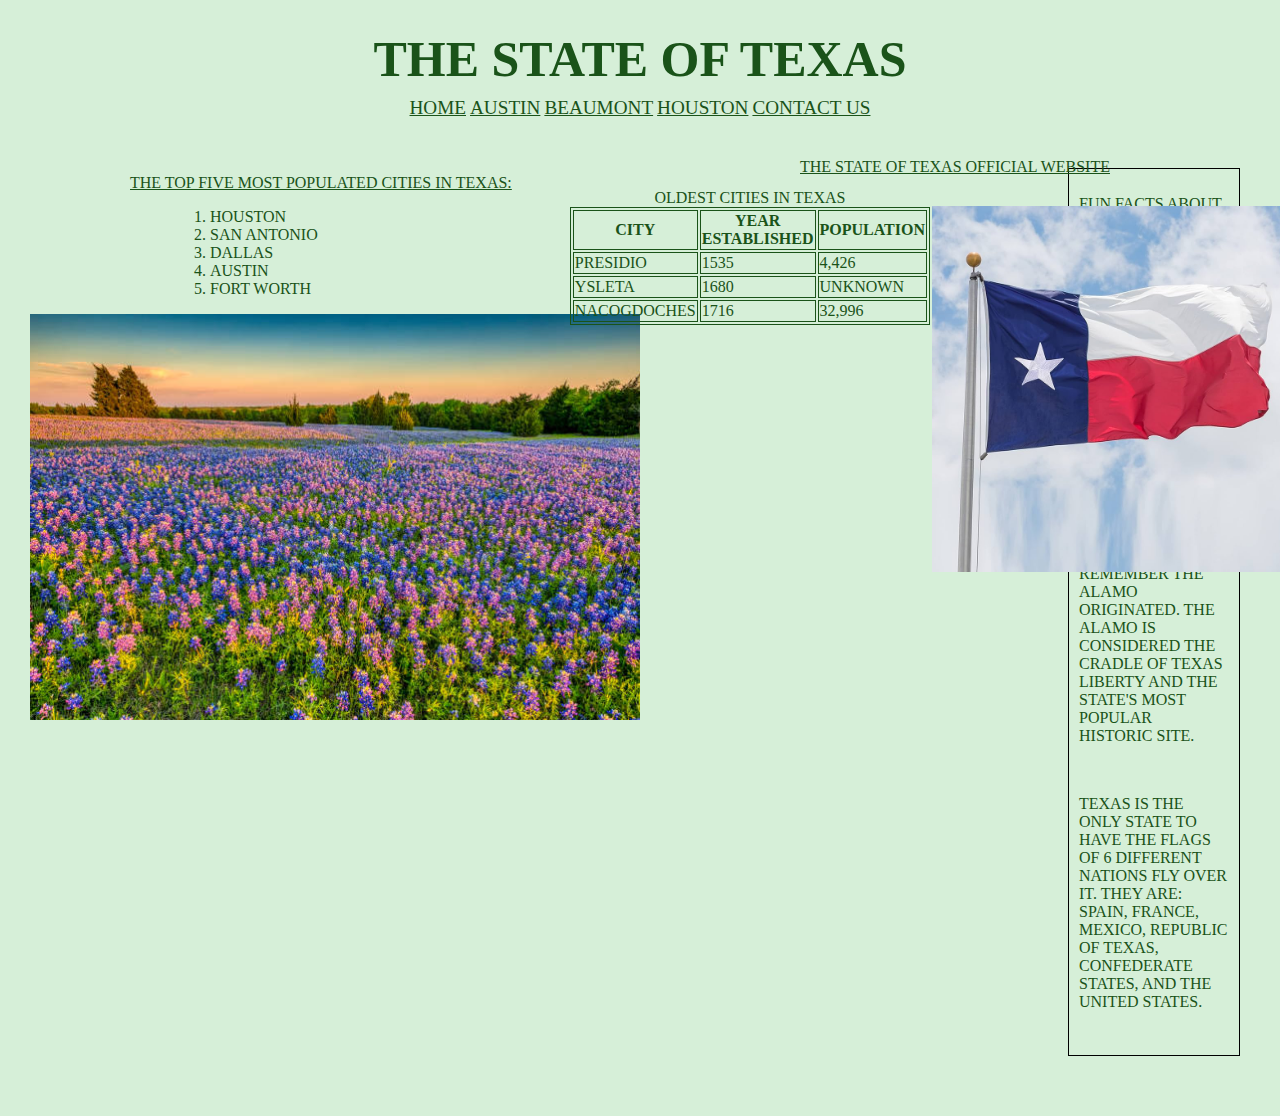
<file: index.html>
<html lang="en">
<head>
    <meta charset="UTF-8">
    <meta name="viewport" content="width=device-width, initial-scale=1.0">
    <title>The State of Texas</title>
    <link rel="stylesheet" href="styles.css">
</head>
<body>
    <header>
        <h1>The State of Texas</h1>
    </header>
    <nav>
        <a href="index.html" class="home">Home</a>
        <a href="austin.html" class="austin">Austin</a>
        <a href="beaumont.html" class="beaumont">Beaumont</a>
        <a href="houston.html" class="houston">Houston</a>
        <a href="contactus.html" class="contact">Contact Us</a>
    </nav>
    <br>
    <br>
    <div>
        <a href="https://www.texas.gov/" target="_blank" class="texassite">The State of Texas Official Website</a>
    </div>
    <aside>
        <p>Fun facts about Texas:</p><br>
        <p>Texas is popularly known as The Lone Star State.</p><br>
        <p>The Alamo is located in San Antonio. It is where Texas defenders fell to Mexican General Santa Anna and the phrase Remember the Alamo originated. The Alamo is considered the cradle of Texas liberty and the state's most popular historic site.</p><br>
        <p>Texas is the only state to have the flags of 6 different nations fly over it. They are: Spain, France, Mexico, Republic of Texas, Confederate States, and the United States.</p><br>
    </aside>
    <section>
        <p class="ul">The top five most populated cities in Texas:</p>
        <ol>
            <li>Houston</li>
            <li>San Antonio</li>
            <li>Dallas</li>
            <li>Austin</li>
            <li>Fort Worth</li>
        </ol>

        
    
    

    <div class="bonnetcontainer">
        <img src="bluebonnets.jpg" alt="Texas State flower: Bluebonnets" class="bluebonnets">
        <div class="bonnetoverlay">
            <div class="bonnettext">Bluebonnets are the state flower of Texas.</div>
        </div>
    </div>
    <div class="flagcontainer">
        <img src="texas-flag.jpg" alt="Texas State Flag" class="flag">
        <div class="flagoverlay">
            <div class="flagtext">The Texas state flag.</div>
        </div>
    </div>
    
    <table>
        <caption>Oldest Cities in Texas</caption>
        <tr>
           <th>City</th>
           <th>Year Established</th>
           <th>Population</th>
        </tr>
        <tr>
           <td>Presidio</td>
           <td>1535</td>
           <td>4,426</td>
        </tr>
        <tr>
            <td>Ysleta</td>
            <td>1680</td>
            <td>Unknown</td>
        </tr>
        <tr>
            <td>Nacogdoches</td>
            <td>1716</td>
            <td>32,996</td>
        </tr>
     </table>
    
</section>
</body>
</html>
</file>
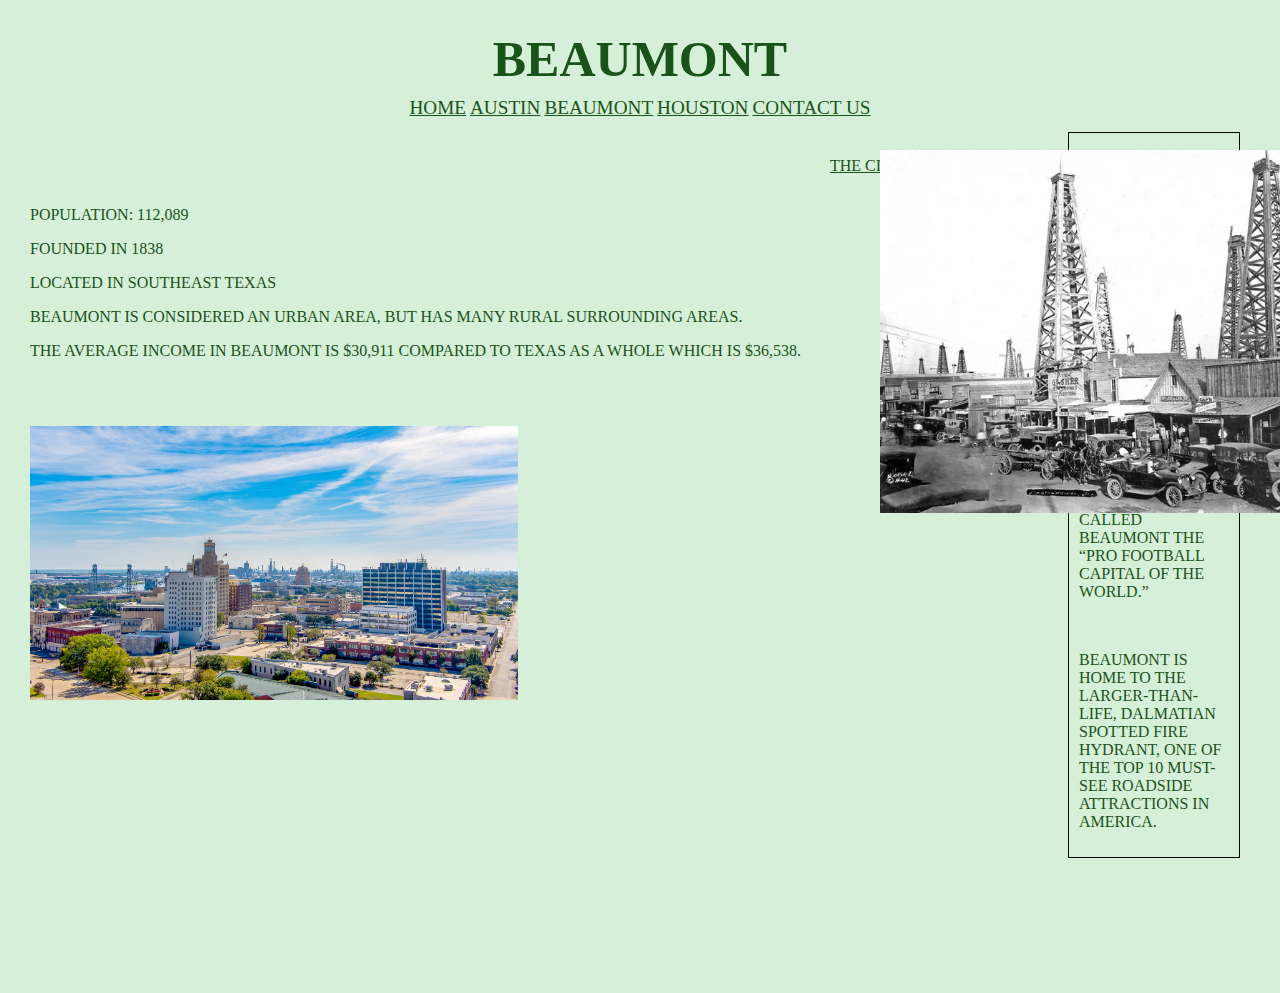
<file: beaumont.html>
<html lang="en">
<head>
    <meta charset="UTF-8">
    <meta name="viewport" content="width=device-width, initial-scale=1.0">
    <title>Beaumont</title>
    <link rel="stylesheet" href="styles.css">
</head>
<body>
    <header>
        <h1>Beaumont</h1>
    </header>
    <nav>
        <a href="index.html" class="home">Home</a>
        <a href="austin.html" class="austin">Austin</a>
        <a href="beaumont.html" class="beaumont">Beaumont</a>
        <a href="houston.html" class="houston">Houston</a>
        <a href="contactus.html" class="contact">Contact Us</a>
    </nav>
    <a href="https://www.beaumonttexas.gov/" target="_blank" class="bmtsite">The City of Beaumont Official Website</a>
    <aside>
        <p>Fun facts about Beaumont:</p><br>
        <p>Beaumont is home to The Historic Oaks District, the largest preservation overlay district in Texas.</p> <br>
        <p>The National Football League once called Beaumont the “Pro Football Capital of the World.” </p><br>
        <p>Beaumont is home to the larger-than-life, Dalmatian spotted fire hydrant, one of the top 10 must-see roadside attractions in America.</p>
    </aside>
    <section class="bmtinfo">
        <p>Population: 112,089</p>
        <p>Founded in 1838</p>
        <p>Located in Southeast Texas</p>
        <p>Beaumont is considered an Urban area, but has many rural surrounding areas.</p>
        <p>The average income in Beaumont is $30,911 compared to Texas as a whole which is $36,538.</p>
    </section>
    
        <img src="beaumont-downtown.webp" alt="Downtown Beaumont" class="beaumontimg">

    <div class="gushercontainer">
        <img src="beaumont-gusher.webp" alt="Beaumont Oil Gusher" class="gusher">
        <div class="gusheroverlay">
            <div class="gushertext">On January 10, 1901 on Spindletop Hill outside of Beaumont, Texas, the Lucas Gusher roared to life. This spectacle ushered in the petroleum age, changing the course of United States history.</div>
         </div>        



    
</body>
</html>
</file>
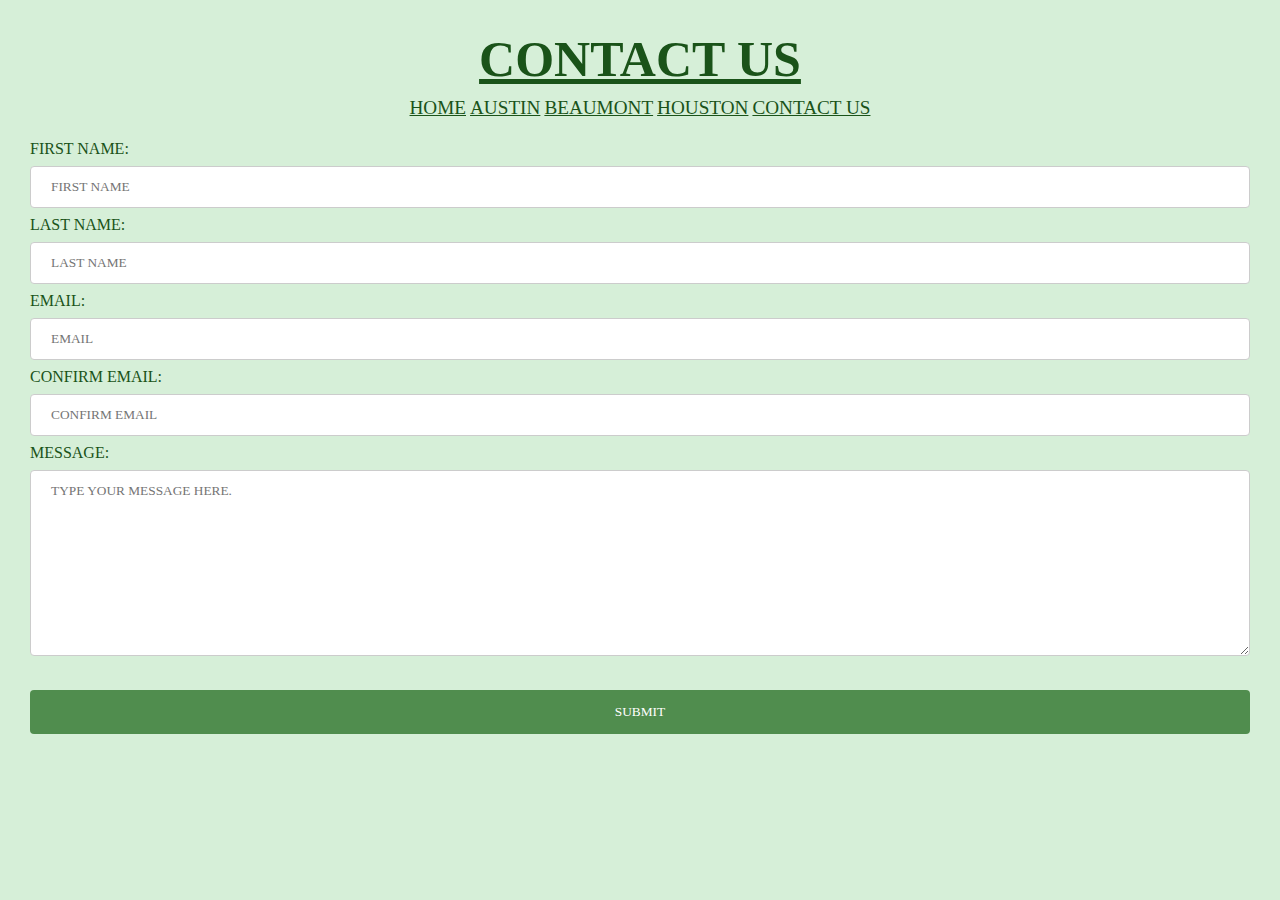
<file: contactus.html>
<html lang="en">
<head>
    <meta charset="UTF-8">
    <meta name="viewport" content="width=device-width, initial-scale=1.0">
    <title>Contact Us</title>
    <link rel="stylesheet" href="styles.css">
    <script src="script.js"></script>

</head>
<body>
    <header>
        <h1 id="ul2">Contact Us</h1>
    </header>
    <nav>
        <a href="index.html" class="home">Home</a>
        <a href="austin.html" class="austin">Austin</a>
        <a href="beaumont.html" class="beaumont">Beaumont</a>
        <a href="houston.html" class="houston">Houston</a>
        <a href="contactus.html" class="contact">Contact Us</a>
    </nav><br>
    <section>
    <form action="mailto: rcar552@wgu.edu" method:="post" enctype="text/plain">
        <label>First Name:</label>
        <input type="text" name="firstName" placeholder="First Name"><br>
        <label>Last Name:</label>
        <input type="text" name="lastName" placeholder="Last Name"><br>
        <label>Email:</label>
        <input type="email" id="email" name="email" placeholder="Email"><br>
        <label>Confirm Email:</label>
        <input type="email" id="emailConf" name="emailConf" placeholder="Confirm Email"> <br>
        <label>Message:</label><br>
        <textarea name="yourMessage" cols="30" rows="10" placeholder="Type your message here."></textarea><br>
       <br> <button onclick="verifyEmail()";>Submit</button>
    </form>
    </section>
</body>
</form>
</file>
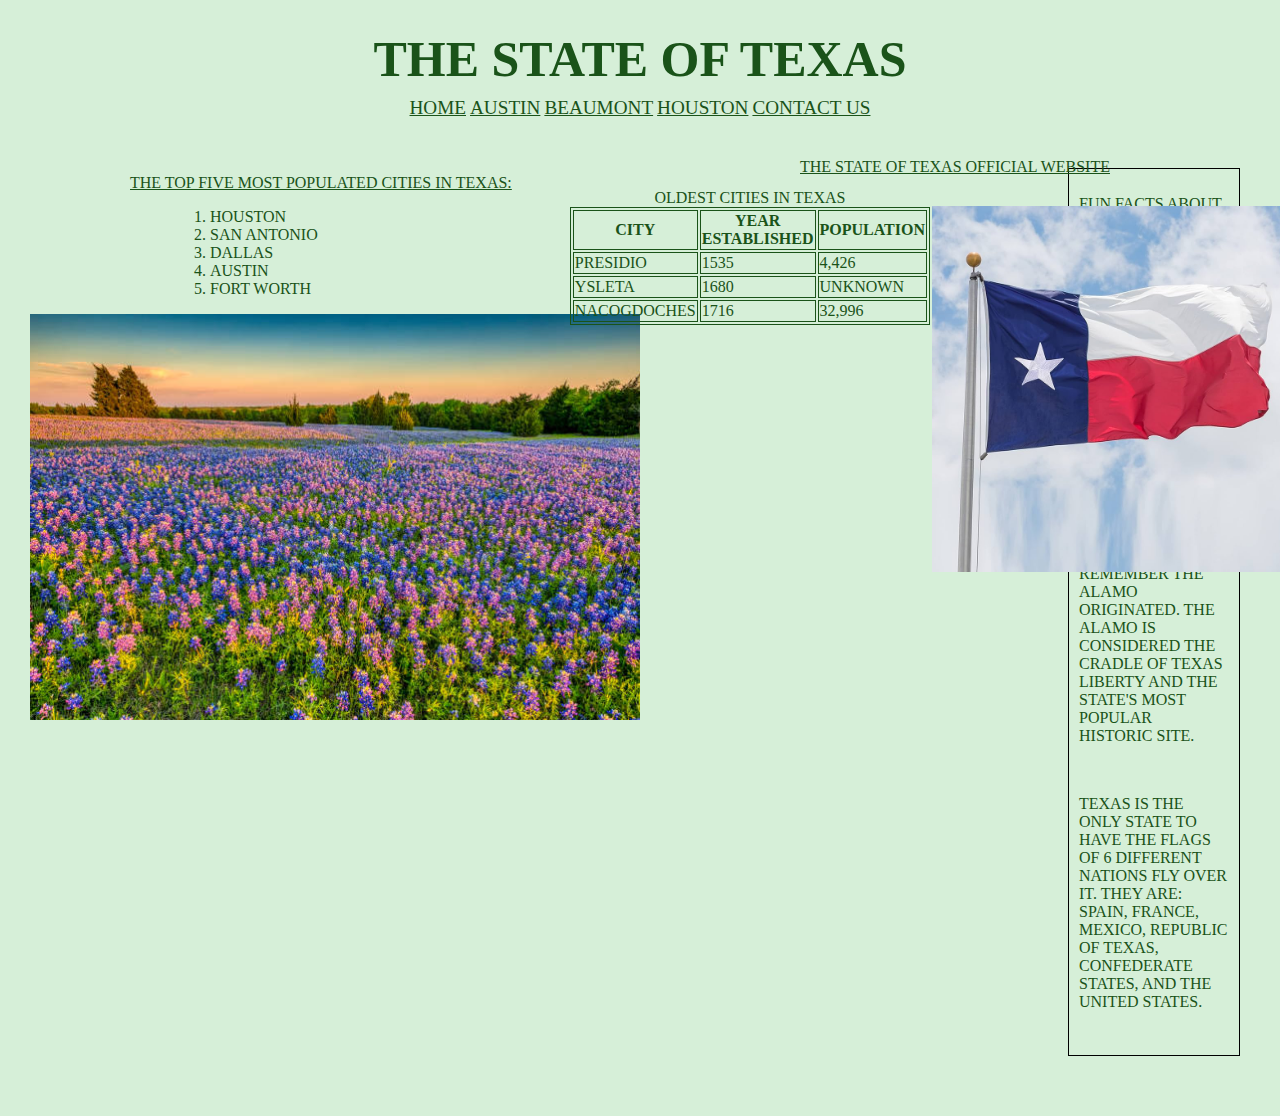
<file: home.html>
<html lang="en">
<head>
    <meta charset="UTF-8">
    <meta name="viewport" content="width=device-width, initial-scale=1.0">
    <title>The State of Texas</title>
    <link rel="stylesheet" href="styles.css">
</head>
<body>
    <header>
        <h1>The State of Texas</h1>
    </header>
    <nav>
        <a href="home.html" class="home">Home</a>
        <a href="austin.html" class="austin">Austin</a>
        <a href="beaumont.html" class="beaumont">Beaumont</a>
        <a href="houston.html" class="houston">Houston</a>
        <a href="contactus.html" class="contact">Contact Us</a>
    </nav>
    <br>
    <br>
    <div>
        <a href="https://www.texas.gov/" target="_blank" class="texassite">The State of Texas Official Website</a>
    </div>
    <aside>
        <p>Fun facts about Texas:</p><br>
        <p>Texas is popularly known as The Lone Star State.</p><br>
        <p>The Alamo is located in San Antonio. It is where Texas defenders fell to Mexican General Santa Anna and the phrase Remember the Alamo originated. The Alamo is considered the cradle of Texas liberty and the state's most popular historic site.</p><br>
        <p>Texas is the only state to have the flags of 6 different nations fly over it. They are: Spain, France, Mexico, Republic of Texas, Confederate States, and the United States.</p><br>
    </aside>
    <section>
        <p class="ul">The top five most populated cities in Texas:</p>
        <ol>
            <li>Houston</li>
            <li>San Antonio</li>
            <li>Dallas</li>
            <li>Austin</li>
            <li>Fort Worth</li>
        </ol>

        
    
    

    <div class="bonnetcontainer">
        <img src="bluebonnets.jpg" alt="Texas State flower: Bluebonnets" class="bluebonnets">
        <div class="bonnetoverlay">
            <div class="bonnettext">Bluebonnets are the state flower of Texas.</div>
        </div>
    </div>
    <div class="flagcontainer">
        <img src="texas-flag.jpg" alt="Texas State Flag" class="flag">
        <div class="flagoverlay">
            <div class="flagtext">The Texas state flag.</div>
        </div>
    </div>
    
    <table>
        <caption>Oldest Cities in Texas</caption>
        <tr>
           <th>City</th>
           <th>Year Established</th>
           <th>Population</th>
        </tr>
        <tr>
           <td>Presidio</td>
           <td>1535</td>
           <td>4,426</td>
        </tr>
        <tr>
            <td>Ysleta</td>
            <td>1680</td>
            <td>Unknown</td>
        </tr>
        <tr>
            <td>Nacogdoches</td>
            <td>1716</td>
            <td>32,996</td>
        </tr>
     </table>
    
</section>
</body>
</html>
</file>
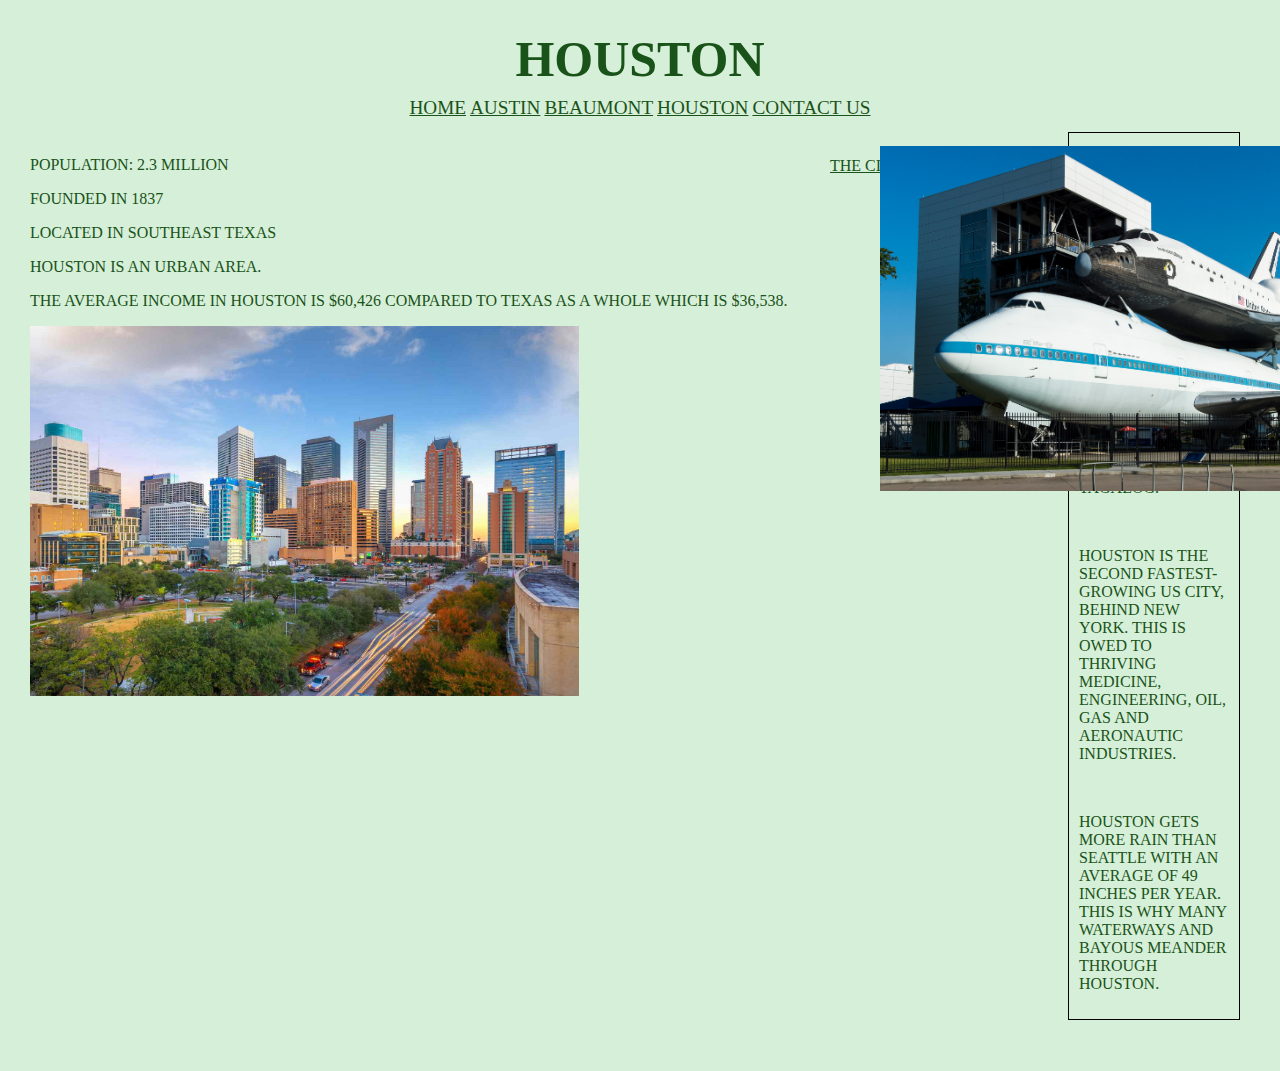
<file: houston.html>
<html lang="en">
<head>
    <meta charset="UTF-8">
    <meta name="viewport" content="width=device-width, initial-scale=1.0">
    <title>Houston</title>
    <link rel="stylesheet" href="styles.css">
</head>
<body>
    <header>
        <h1>Houston</h1>
    </header>
    <nav>
        <a href="index.html" class="home">Home</a>
        <a href="austin.html" class="austin">Austin</a>
        <a href="beaumont.html" class="beaumont">Beaumont</a>
        <a href="houston.html" class="houston">Houston</a>
        <a href="contactus.html" class="contact">Contact Us</a>
    </nav>
    <a href="https://www.houstontx.gov/" target="_blank" class="houstonsite">The City of Houston Official Website</a>
    <aside>
        <p>Fun facts about Houston:</p><br>
        <p>Over 145 languages are spoken in Houston. Apart from prevalent Spanish and English, you would hear German, Vietnamese, Hindi, Chinese, Urdu, Arabic, Welsh and Tagalog.</p> <br>
        <p>Houston is the second fastest-growing US city, behind New York. This is owed to thriving medicine, engineering, oil, gas and aeronautic industries.</p><br>
        <p>Houston gets more rain than Seattle with an average of 49 inches per year. This is why many waterways and bayous meander through Houston.</p>
    </aside>
    <section>
        <p>Population: 2.3 million</p>
        <p>Founded in 1837</p>
        <p>Located in Southeast Texas</p>
        <p>Houston is an urban area.</p>
        <p>The average income in Houston is $60,426 compared to Texas as a whole which is $36,538.</p>
    </section>

    <div class="houstoncontainer">
        <img src="houston-photo.jpg" alt="Houston City Skyline" class="houstonsky">
        <div class="houstonoverlay">
            <div class="houstontext">Downtown Houston city skyline.</div>
        </div>
    </div>
    
    <div class="nasacontainer">
        <img src="nasa-photo.jpg" alt="NASA Houston" class="nasa">
        <div class="nasaoverlay">
            <div class="nasatext">Houston is home to the NASA space center.</div>
        </div>
    </div>
</body>
</html>
</file>
<file: styles.css>
/* ELEMENTS*/

body {
    background-color: D6EFD8;
    padding: 15px;
    margin: 15px;
}
hr {
    border-style: dotted none none;
    height: 0px;
    width: 20%;
    border-color: grey;
    border-width: 5px;
    width: 5%;
    text-transform: uppercase;
}
h1{color: #1A5319;
    font-family: "century gothic";
    font-size: 50px;
    text-transform: uppercase;
    text-align: center;

}

h3 {color: 1A5319;
    font-family: "century gothic";
    font-size: 20px;
    text-decoration-line: underline;
    text-transform: uppercase;
}

p, header, a, li, table, caption, form {
    font-family: "century gothic";
    color: #1A5319;
    text-transform: uppercase;
}

ol {
    font-family: "century gothic";
    color: #1A5319;
    text-transform: uppercase;
    position: relative;
    left: 140px;
}

input[type=text], input[type=email], textarea, select {
    width: 100%;
    padding: 12px 20px;
    margin: 8px 0;
    display: inline-block;
    border: 1px solid #ccc;
    border-radius: 4px;
    box-sizing: border-box;
    font-family: "century gothic";
    text-transform: uppercase;
  }

  button {
    width: 100%;
    background-color: #508D4E;
    color: white;
    padding: 14px 20px;
    margin: 8px 0;
    border: none;
    border-radius: 4px;
    cursor: pointer;
    font-family: "century gothic";
    text-transform: uppercase;
  }
  
  button:hover {
    background-color: #1A5319;
  }

  .texassite {
    position: absolute;
    left: 800px;
}

.austinsite, .bmtsite, .houstonsite {
    position: relative;
    left: 800px;
    top: 35px;
}

/*ASIDE*/

aside {
    float: right;
    width: 150px;
    height: auto;
    border: 1px solid; 
    border-width: 1px;
    margin: 10px;
    padding: 10px;
}

/*TABLE*/

table {
    position: absolute;
    float: right;
    right: 350px;
    bottom: 575px;
    border: 1px solid;
    width: 25%;
}

th, td {
    border: 1px solid;
    width: 25%; 
}

/*NAV*/

nav {
    position: absolute;
    top: 12%;
    left: 50%;
    -webkit-transform: translate(-50%, -50%);
    transform: translate(-50%, -50%);
}

nav a {
    color: #1A5319;
    text-decoration: none;
    font-size: 1.2em;
    text-transform: uppercase;
    text-decoration: underline;
  }

.home:hover, .austin:hover, .beaumont:hover, .houston:hover, .contact:hover {
    font-weight: bold;
    color: #1A5319;
}
  
/*LISTS*/

.ul {
    text-decoration-line: underline;
    position: relative;
    left: 100px;
   
}

#ul2 {
    text-decoration-line: underline;;
}

.todo {
    position: absolute;
    left: 1050px;
    bottom: 560px;
}

.todotitle {
    position: relative;
    left: 1025px;
    bottom: 120px;
    font-weight: bold;
}

.bmtinfo {
    position: relative;
    top: 50px;
}

/*IMAGES*/


.bluebonnets {
    display: block;
    width: 100%;
    height: auto;
    
 }
 
.flag {
    display: block;
    width: 60%;
    height: auto;
    float: right;
    position: relative;
    left: 658px; 
    bottom: 514px;
 }

.austinsky {
    position: relative;
    width: 40%;
    height: auto;

 }

.austinsky2 {
    position: relative;
    height: 60%;
    width: auto;
    left: 100px;
 }

.beaumontimg {
   
    position: relative;
    width: 40%;
    height: auto;
    top: 100px; 
}

.gusher {
    display: block;
    width: 75%;
    height: auto;
    position: relative;
    left: 850px;
    bottom: 450px;

}

.houstonsky {
    display: block;
    position: relative;
    width: 90%;
    height: auto;
}
 
.nasa {
    display: block;
    width: 85%;
    height: auto;
    position: relative;
    left: 850px;
    bottom: 550px;
}

.bonnetoverlay {
    position: absolute;
    bottom: 0;
    left: 0;
    right: 0;
    background-color: #1A5319;
    overflow: hidden;
    width: 100%;
    height: 0;
    transition: .5s ease;
  }


.bonnettext {
    white-space: wrap; 
    color: #D6EFD8;
    font-size: 20px;
    position: absolute;
    overflow: hidden;
    text-align: center;
    top: 50%;
    left: 50%;
    transform: translate(-50%, -50%);
    -ms-transform: translate(-50%, -50%);
    font-family: "century gothic";
    text-transform: uppercase;
  }

.bonnetcontainer {
    position: relative;
    width: 50%;
  }
 

.bonnetcontainer:hover .bonnetoverlay {
    height: 100%;
  }

.flagoverlay {
    position: relative;
    bottom: 1062px;
    left: 1025px;
    right: 0;
    background-color: #1A5319;
    overflow: hidden;
    width: 60%;
    height: 0;
    transition: .5s ease;
  }


.flagtext {
    white-space: wrap; 
    color: #D6EFD8;
    font-size: 20px;
    position: absolute;
    overflow: hidden;
    text-align: center;
    top: 50%;
    left: 50%;
    transform: translate(-50%, -50%);
    -ms-transform: translate(-50%, -50%);
    font-family: "century gothic";
    text-transform: uppercase;
  }

.flagcontainer {
    position: relative;
    width: 50%;
  }
 

.flagcontainer:hover .flagoverlay {
    height: 62%;
  }
  

.gusheroverlay {
    position: relative;
    bottom: 998px;
    left: 850px;
    right: 0;
    background-color: #1A5319;
    overflow: hidden;
    width:75%;
    height: 0;
    transition: .5s ease;
  }


.gushertext {
    white-space: wrap; 
    color: #D6EFD8;
    font-size: 20px;
    position: absolute;
    overflow: hidden;
    text-align: center;
    top: 50%;
    left: 50%;
    transform: translate(-50%, -50%);
    -ms-transform: translate(-50%, -50%);
    font-family: "century gothic";
    text-transform: uppercase;
  }

.gushercontainer {
    position: relative;
    width: 50%;
  }
 

.gushercontainer:hover .gusheroverlay {
    height: 62%;
  }

.houstonoverlay {
    position: absolute;
    bottom: 0;
    left: 0;
    right: 0;
    background-color: #1A5319;
    overflow: hidden;
    width: 90%;
    height:0;
    transition: .5s ease;
  }


.houstontext {
    white-space: wrap; 
    color: #D6EFD8;
    font-size: 20px;
    position: absolute;
    overflow: hidden;
    text-align: center;
    top: 50%;
    left: 50%;
    transform: translate(-50%, -50%);
    -ms-transform: translate(-50%, -50%);
    font-family: "century gothic";
    text-transform: uppercase;
  }

.houstoncontainer {
    position: relative;
    width: 50%;
  }
 

.houstoncontainer:hover .houstonoverlay {
    height: 100%;
  }

.nasaoverlay {
    position: relative;
    bottom: 1070px;
    left: 850px;
    right: 0;
    background-color: #1A5319;
    overflow: hidden;
    width: 85%;
    height: 0;
    transition: .5s ease;
  }


.nasatext {
    white-space: wrap; 
    color: #D6EFD8;
    font-size: 20px;
    position: absolute;
    overflow: hidden;
    text-align: center;
    top: 50%;
    left: 50%;
    transform: translate(-50%, -50%);
    -ms-transform: translate(-50%, -50%);
    font-family: "century gothic";
    text-transform: uppercase;
  }

.nasacontainer {
    position: relative;
    width: 50%;
  }
 

.nasacontainer:hover .nasaoverlay {
    height: 62%;
  }
  
  


 /* colors: https://colorhunt.co/palette/d6efd880af81508d4e1a5319 */

 /* nav: https://codepen.io/WhisnuYs/pen/XWdpdGP */
</file>
